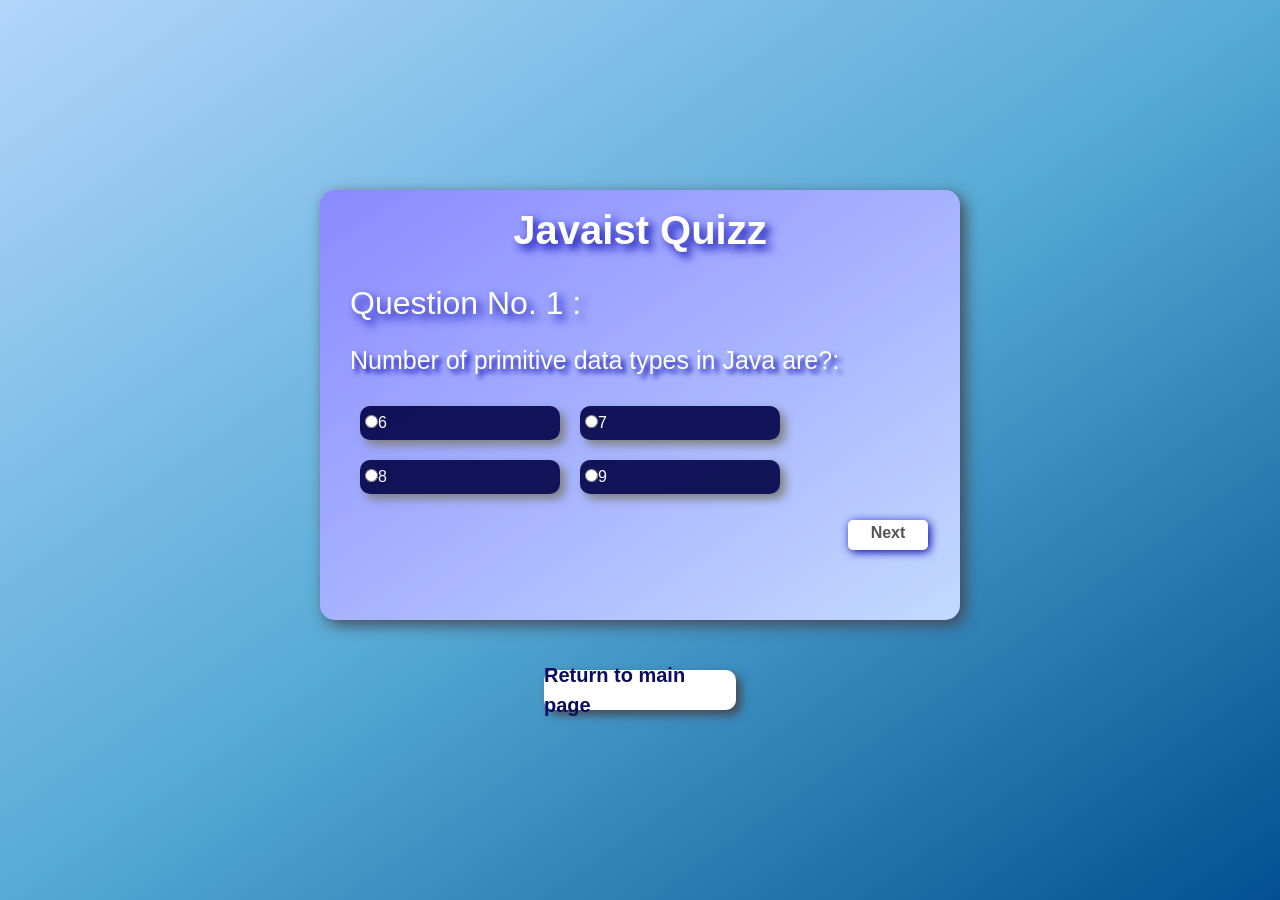
<file: Pages/quiz.html>
<!DOCTYPE html>
<html lang="en">

<head>
    <meta charset="UTF-8">
    <title>Javaist Quizz</title>
    <link rel="stylesheet" href="../css/quiz_css.css">
    <link rel="stylesheet" href="https://cdn.jsdelivr.net/npm/bootstrap@4.0.0/dist/css/bootstrap.min.css" integrity="sha384-Gn5384xqQ1aoWXA+058RXPxPg6fy4IWvTNh0E263XmFcJlSAwiGgFAW/dAiS6JXm" crossorigin="anonymous">
</head>

<body>

    <body>
        <div id="container">
            <div id="heading">Javaist Quizz</div>
            <br>
            <div id="quiz">
                <div id="question">
                    <h2>Question No. 1 :</h2>
                    <p>Number of primitive data types in Java are?</p>
                    <ul>
                        <li><input type="radio" name="answer" value="0">6</li>
                        <li><input type="radio" name="answer" value="1">7</li>
                        <li><input type="radio" name="answer" value="2">8</li>
                        <li><input type="radio" name="answer" value="3">9</li>
                    </ul>
                </div>
            </div>
            <div class="button" id="next"><a href="#">Next</a></div>
            <div class="button" id="prev" style="display: none;"><a href="#">Prev</a></div>
        </div>
        <div id="ret_button"><a href="../index.html">Return to main page</a></div>
        <script src="https://code.jquery.com/jquery-3.4.0.min.js"></script>
        <script src="../JS/quiz_JS.js"></script>
    </body>
</body>

</html>
</file>
<file: css/quiz_css.css>
body {
    font-family: 'Josefin Sans', sans-serif;
    background-image: linear-gradient(to right bottom, #b2d5fc, #56abd5, #025091);
    height: 100vh;
    width: 100%;
    display: flex;
    justify-content: center;
    align-items: center;
    flex-direction: column;
}

h1 {
    text-align: center;
}

#heading {
    height: 60px;
    width: 100%;
    font-size: 40px;
    display: flex;
    justify-content: center;
    font-weight: bold;
    text-shadow: 5px 5px 10px rgb(1, 1, 172);
}

#question h2 {
    text-shadow: 5px 5px 10px rgb(1, 1, 172);
    margin-bottom: 20px;
}

.button {
    width: 80px;
    height: 30px;
    font-weight: bold;
    text-align: center;
    float: right;
    background-color: #fff;
    margin: 0 2px 0 2px;
    cursor: pointer;
    border-radius: 5px;
    box-shadow: 2px 2px 10px rgb(1, 1, 172);
}

.button:hover {
    transform: scale(1.05);
    box-shadow: 5px 5px 10px rgb(1, 1, 172);
}

.button:focus {
    transform: scale(1.02);
}

.button a {
    text-decoration: none;
    color: #555;
    line-height: 25px;
}

#container {
    width: 50%;
    height: 430px;
    /* margin: 150px; */
    padding: 10px 30px;
    background-image: linear-gradient(to right bottom, rgb(138, 138, 255), rgb(194, 218, 255));
    border-radius: 15px;
    color: #fff;
    box-shadow: 5px 5px 15px rgb(71, 74, 86);
}

ul {
    list-style-type: none;
    padding: 0;
    margin: 0;
    width: 500px;
}

ul li {
    background: rgba(5, 5, 74, 0.918);
    box-shadow: 5px 5px 10px gray;
    width: 200px;
    margin: 10px;
    padding: 5px;
    display: inline-block;
    border-radius: 10px;
}

ul li:hover {
    transform: scale(1.05);
}

p {
    font-size: 25px;
    text-shadow: 4px 4px 5px rgb(1, 1, 172);
}

#prev {
    display: none;
    margin-right: 20px;
}

#start {
    display: none;
    width: 100px;
}

input[type="radio"] {
    cursor: pointer;
}

#ret_button {
    height: 40px;
    width: 15%;
    background-color: white;
    margin-top: 50px;
    display: flex;
    justify-content: center;
    align-items: center;
    border-radius: 10px;
    box-shadow: 5px 5px 10px rgb(71, 74, 86);
}

#ret_button a {
    color: rgb(12, 12, 94);
    font-size: 20px;
    font-weight: bold;
}

#ret_button:hover {
    transform: scale(1.05);
}
</file>
